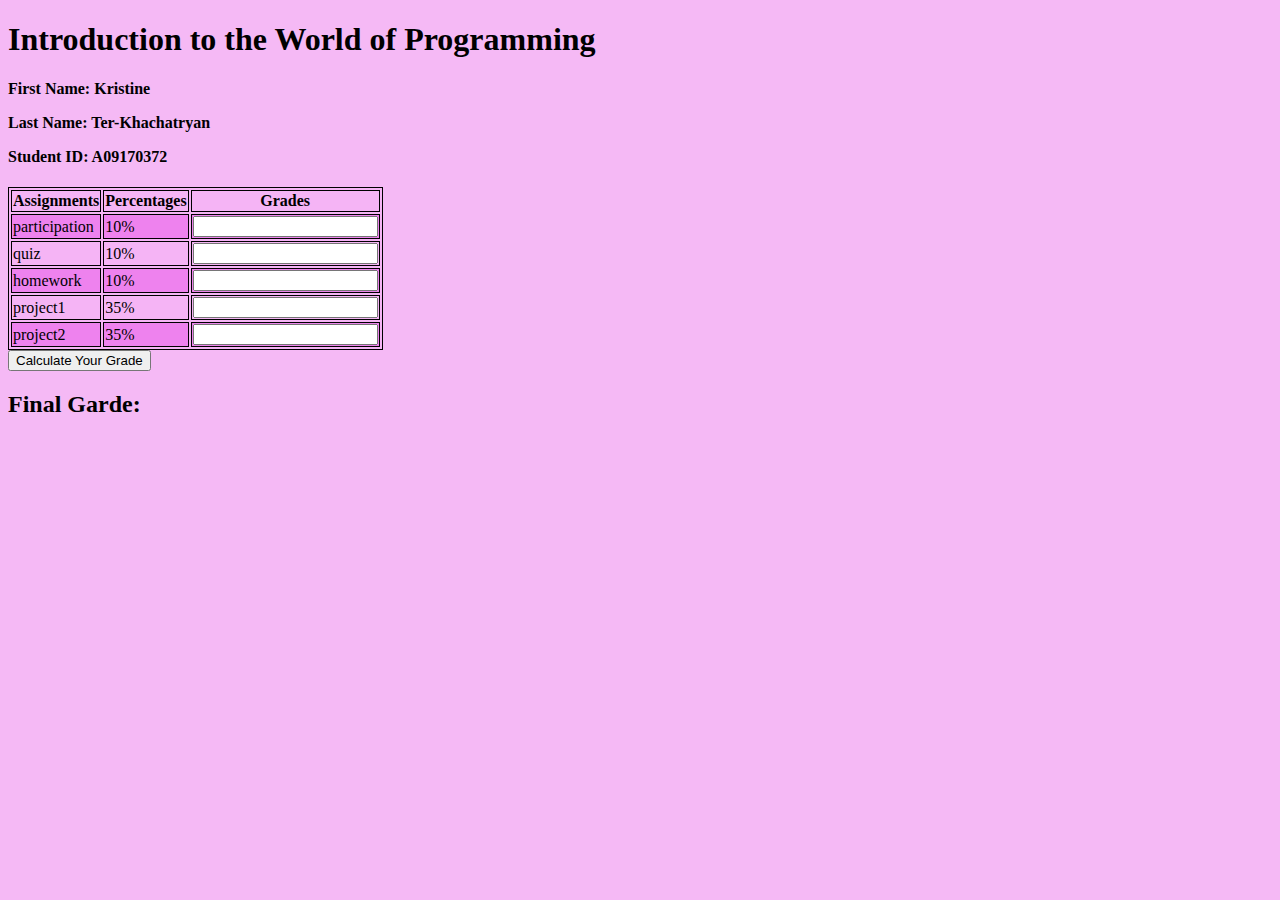
<file: index.html>
<!DOCTYPE html>
<html>
  <head>
    <meta charset="utf-8">
    <meta name="viewport" content="width=device-width">
    <title>repl.it</title>
    <link href="style.css" rel="stylesheet" type="text/css" />
  </head>
  <body>
    <script src="script.js"></script>
    <div id = Name> 
    <h1> Introduction to the World of Programming </h1>
    <h4>
    <p> <span id = "firstName">First Name:</span> Kristine </p>
    <p> <span id = "lastName">Last Name:</span> Ter-Khachatryan </p>
    <p> <span id = "studentID">Student ID:</span> A09170372 </p>
    </h4>
    </div>
    <table id = table1>
      <tr>
        <th> Assignments </th>
        <th> Percentages </th>
        <th> Grades </th>
      </tr>
      <tr>
        <td>participation</td>
        <td><span id="participationPercent">10</span>%</td>
        <td><input type ="number" id="participationGrade"></td>
      </tr>
      <tr>
        <td>quiz</td>
        <td><span id="quizPercent">10</span>%</td>
        <td><input type ="number" id="quizGrade"></td>
      </tr>
      <tr>
        <td>homework</td>
        <td><span id="homeworkPercent">10</span>%</td>
        <td><input type ="number" id="homeworkGrade"></td>
      </tr>
      <tr>
        <td>project1 </td>
        <td><span id="project1Percent">35</span>%</td>
        <td><input type ="number" id="project1Grade"></td>
      </tr>
      <tr>
        <td>project2 </td>
        <td><span id="project2Percent">35</span>%</td>
        <td><input type ="number" id="project2Grade"></td>
      </tr>
    </table>
      <input type="button" value="Calculate Your Grade"
      onclick="calculateGrade()">
      <h2> Final Garde: <span id="calculateGrade"></span> </h2>
  </body>
</html>
</file>
<file: style.css>
body, html {
  background-color: rgb(245, 185, 245);
}

table, th, td {
  border: 1px solid black;}

tr:nth-child(even) {background-color: violet;}

#table1 {
  background-color: rgb(245, 180, 245);
  color: black;
}

#Name {
  color: black;
}
</file>
